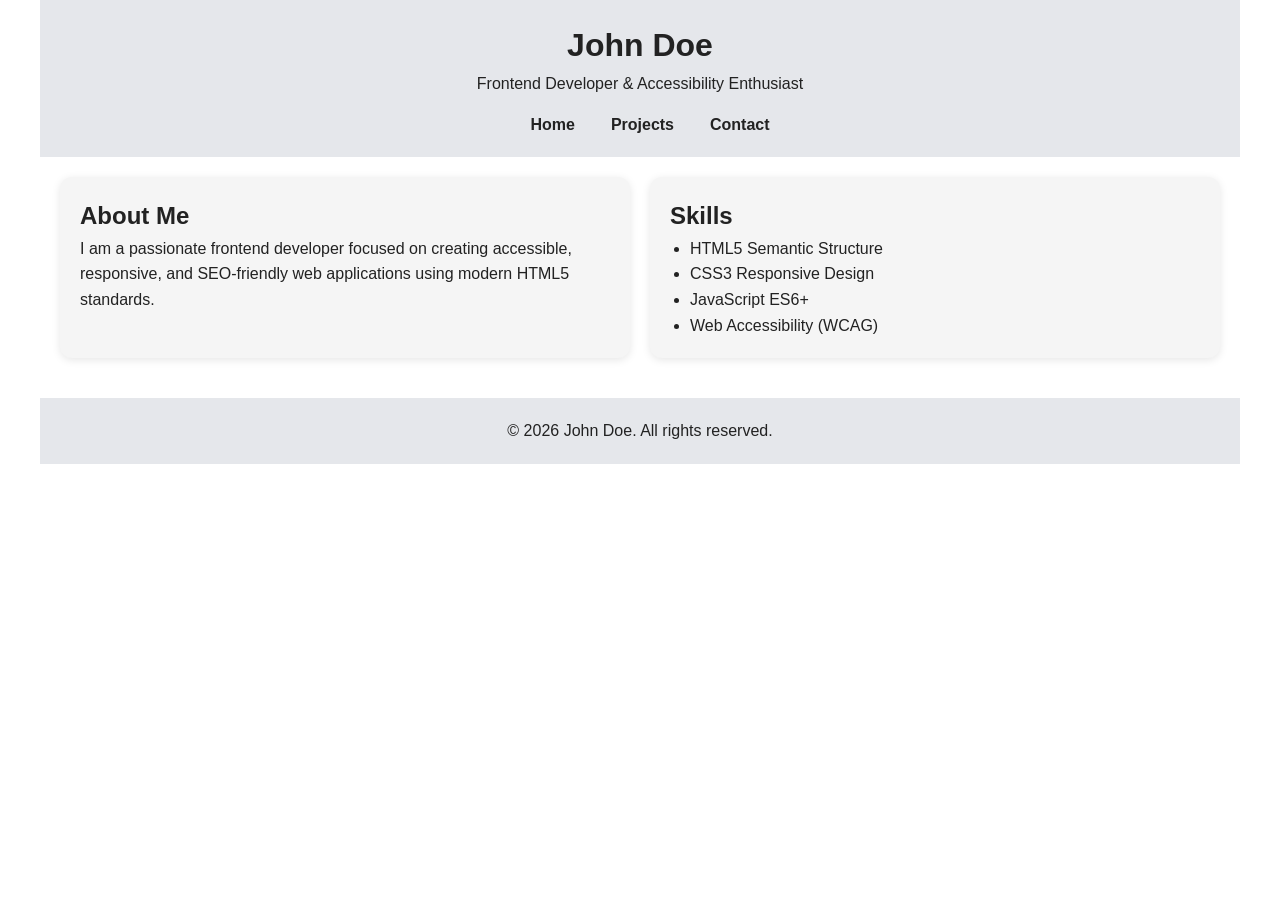
<file: index.html>
<!DOCTYPE html>
<html lang="en">
<head>
    <meta charset="UTF-8" />
    <link rel="stylesheet" href="style.css">
    <meta name="viewport" content="width=device-width, initial-scale=1.0" />

    <!-- SEO Meta Tags -->
    <title>John Doe | Frontend Developer Portfolio</title>
    <meta name="description" content="Professional portfolio website of John Doe, frontend developer specializing in accessible and semantic web applications." />
    <meta name="keywords" content="Frontend Developer, Portfolio, HTML5, CSS3, Accessibility, Web Developer" />
    <meta name="author" content="John Doe" />

    <!-- Open Graph -->
    <meta property="og:title" content="John Doe Portfolio" />
    <meta property="og:description" content="Accessible and semantic portfolio website." />
    <meta property="og:type" content="website" />

    <!-- Accessibility -->
    <meta name="theme-color" content="#ffffff" />
</head>

<body>

    <!-- Skip Navigation -->
    <a href="#main-content">Skip to Main Content</a>

    <!-- Header -->
    <header role="banner">
        <h1>John Doe</h1>
        <p>Frontend Developer & Accessibility Enthusiast</p>

        <!-- Navigation -->
        <nav aria-label="Main Navigation">
            <ul>
                <li><a href="index.html" aria-current="page">Home</a></li>
                <li><a href="projects.html">Projects</a></li>
                <li><a href="contact.html">Contact</a></li>
            </ul>
        </nav>
    </header>

    <!-- Main Content -->
    <main id="main-content">

        <!-- About Section -->
        <section aria-labelledby="about-heading">
            <h2 id="about-heading">About Me</h2>

            <article>
                <p>
                    I am a passionate frontend developer focused on creating
                    accessible, responsive, and SEO-friendly web applications
                    using modern HTML5 standards.
                </p>
            </article>
        </section>

        <!-- Skills Section -->
        <section aria-labelledby="skills-heading">
            <h2 id="skills-heading">Skills</h2>

            <ul>
                <li>HTML5 Semantic Structure</li>
                <li>CSS3 Responsive Design</li>
                <li>JavaScript ES6+</li>
                <li>Web Accessibility (WCAG)</li>
            </ul>
        </section>

    </main>

    <!-- Footer -->
    <footer role="contentinfo">
        <p>&copy; 2026 John Doe. All rights reserved.</p>
    </footer>

</body>
</html>
</file>
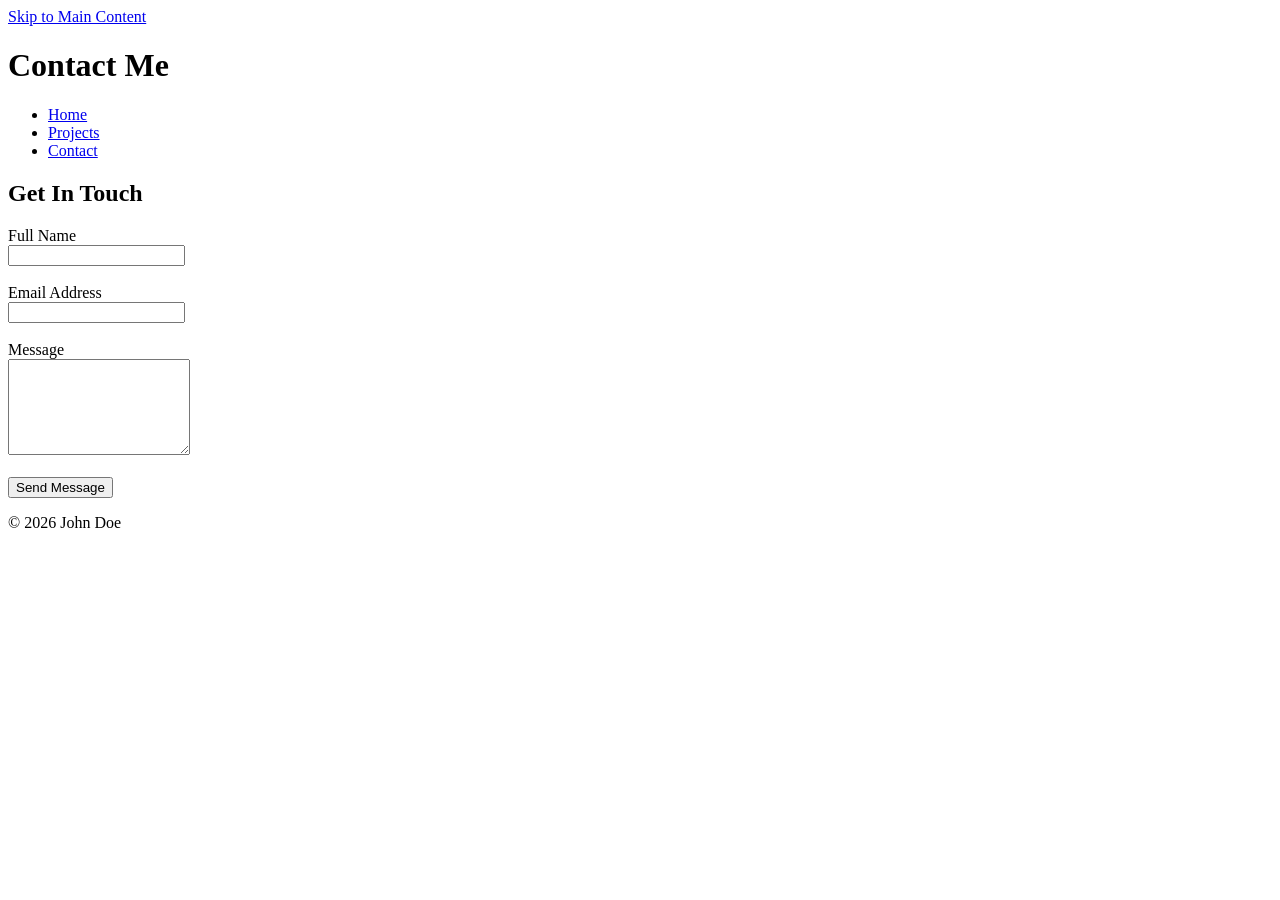
<file: contact.html>
<!DOCTYPE html>
<html lang="en">
<head>
    <meta charset="UTF-8" />
    <meta name="viewport" content="width=device-width, initial-scale=1.0" />

    <title>Contact | John Doe Portfolio</title>

    <meta name="description" content="Contact John Doe for frontend development projects and collaborations." />
</head>

<body>

    <a href="#main-content">Skip to Main Content</a>

    <header role="banner">
        <h1>Contact Me</h1>

        <nav aria-label="Main Navigation">
            <ul>
                <li><a href="index.html">Home</a></li>
                <li><a href="projects.html">Projects</a></li>
                <li><a href="contact.html" aria-current="page">Contact</a></li>
            </ul>
        </nav>
    </header>

    <main id="main-content">

        <section aria-labelledby="contact-heading">
            <h2 id="contact-heading">Get In Touch</h2>

            <!-- Accessible Form -->
            <form action="#" method="post" aria-label="Contact Form">

                <!-- Name -->
                <div>
                    <label for="name">Full Name</label><br />
                    <input
                        type="text"
                        id="name"
                        name="name"
                        required
                        autocomplete="name"
                    />
                </div>

                <br />

                <!-- Email -->
                <div>
                    <label for="email">Email Address</label><br />
                    <input
                        type="email"
                        id="email"
                        name="email"
                        required
                        autocomplete="email"
                    />
                </div>

                <br />

                <!-- Message -->
                <div>
                    <label for="message">Message</label><br />
                    <textarea
                        id="message"
                        name="message"
                        rows="6"
                        required
                    ></textarea>
                </div>

                <br />

                <!-- Submit -->
                <button type="submit">
                    Send Message
                </button>

            </form>
        </section>

    </main>

    <footer role="contentinfo">
        <p>&copy; 2026 John Doe</p>
    </footer>

</body>
</html>
</file>
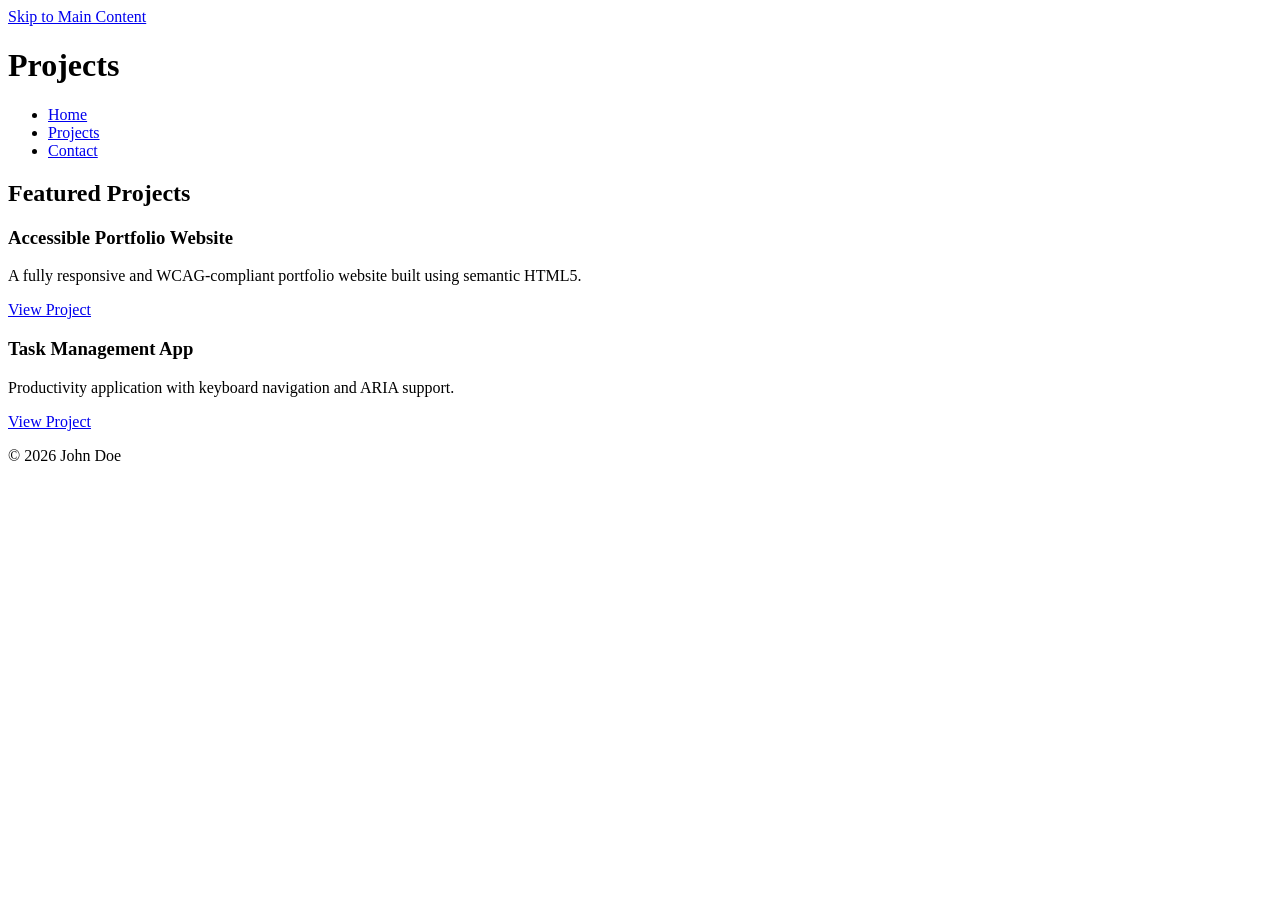
<file: projects.html>
<!DOCTYPE html>
<html lang="en">
<head>
    <meta charset="UTF-8" />
    <meta name="viewport" content="width=device-width, initial-scale=1.0" />

    <title>Projects | John Doe Portfolio</title>

    <meta name="description" content="View projects developed by John Doe using accessible and semantic web technologies." />
    <meta name="keywords" content="Portfolio Projects, HTML5, Accessibility, Frontend" />
</head>

<body>

    <a href="#main-content">Skip to Main Content</a>

    <header role="banner">
        <h1>Projects</h1>

        <nav aria-label="Main Navigation">
            <ul>
                <li><a href="index.html">Home</a></li>
                <li><a href="projects.html" aria-current="page">Projects</a></li>
                <li><a href="contact.html">Contact</a></li>
            </ul>
        </nav>
    </header>

    <main id="main-content">

        <section aria-labelledby="project-section-heading">
            <h2 id="project-section-heading">Featured Projects</h2>

            <!-- Project 1 -->
            <article aria-labelledby="project1-title">
                <h3 id="project1-title">Accessible Portfolio Website</h3>

                <p>
                    A fully responsive and WCAG-compliant portfolio website
                    built using semantic HTML5.
                </p>

                <a href="#" aria-label="View Accessible Portfolio Website Project">
                    View Project
                </a>
            </article>

            <!-- Project 2 -->
            <article aria-labelledby="project2-title">
                <h3 id="project2-title">Task Management App</h3>

                <p>
                    Productivity application with keyboard navigation and ARIA support.
                </p>

                <a href="#" aria-label="View Task Management App Project">
                    View Project
                </a>
            </article>

        </section>

    </main>

    <footer role="contentinfo">
        <p>&copy; 2026 John Doe</p>
    </footer>

</body>
</html>
</file>
<file: style.css>
/* CSS Variables */

:root{

--bg:#ffffff;
--text:#222222;
--primary:#2563eb;
--card:#f5f5f5;
--nav:#e5e7eb;

}

/* Dark Mode */

@media(prefers-color-scheme:dark){

:root{

--bg:#111827;
--text:#ffffff;
--primary:#60a5fa;
--card:#1f2937;
--nav:#374151;

}

}

/* Reset */

*{

margin:0;
padding:0;
box-sizing:border-box;

}

/* Body */

body{

font-family:Arial,sans-serif;
background:var(--bg);
color:var(--text);

line-height:1.6;

}

/* Skip Link */

a[href="#main-content"]{

position:absolute;
left:-999px;

}

a[href="#main-content"]:focus{

left:10px;
top:10px;

background:black;
color:white;

padding:10px;

}

/* Header */

header{

background:var(--nav);

padding:20px;

text-align:center;

}

/* Navigation */

nav ul{

display:flex;

justify-content:center;

gap:20px;

list-style:none;

margin-top:15px;

flex-wrap:wrap;

}

nav a{

text-decoration:none;

font-weight:bold;

color:var(--text);

padding:8px;

}

nav a:hover{

color:var(--primary);

}

/* Main Grid */

main{

display:grid;

grid-template-columns:1fr;

gap:20px;

padding:20px;

}

/* Sections */

section{

background:var(--card);

padding:20px;

border-radius:12px;

box-shadow:0 2px 8px rgba(0,0,0,0.1);

}

/* Skills */

ul{

padding-left:20px;

}

/* Footer */

footer{

text-align:center;

padding:20px;

background:var(--nav);

margin-top:20px;

}

/* Tablet */

@media(min-width:768px){

main{

grid-template-columns:1fr 1fr;

}

}

/* Desktop */

@media(min-width:1024px){

body{

max-width:1200px;

margin:auto;

}

main{

grid-template-columns:repeat(2,1fr);

}

}
</file>
